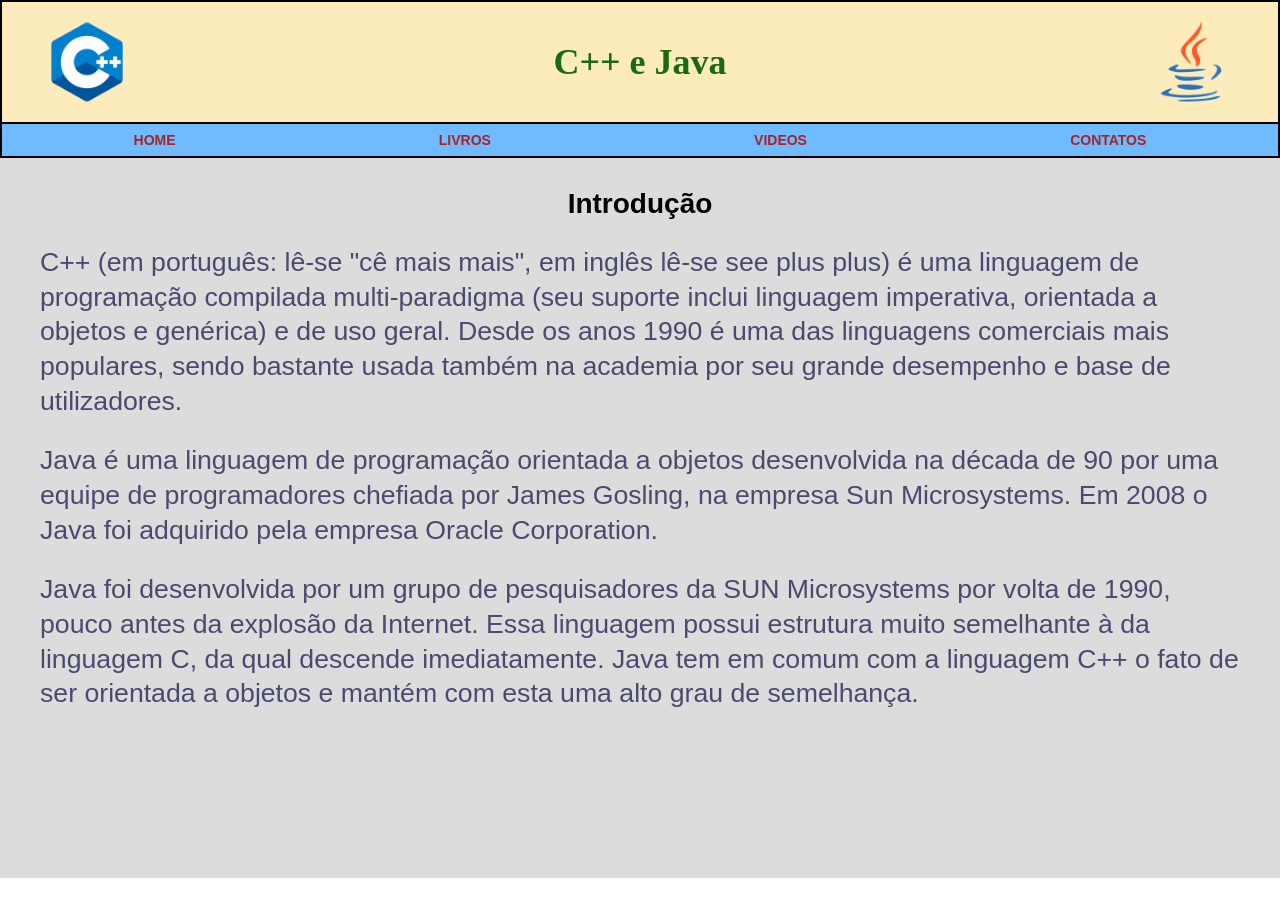
<file: copy.html>
<!DOCTYPE html>
<html lang="pt-BR">
<head>
  <meta charset="UTF-8">
  <meta name="viewport" content="width=device-width, initial-scale=1.0">
  <title>C++ e Java</title>
  <link rel="stylesheet" href="style.css">
</head>
<body>

  <header class="cabecalho">
    <img src="c++ (1).png" alt="Logo C++" class="logo">
    <h1>C++ e Java</h1>
    <img src="java.png" alt="Logo Java" class="logo">
  </header>

  <nav class="menu-navegacao">
    <a href="#">HOME</a>
    <a href="#">LIVROS</a>
    <a href="#">VIDEOS</a>
    <a href="#">CONTATOS</a>
  </nav>

  <main class="conteudo-principal">
    <h2>Introdução</h2>
    
    <p>
      C++ (em português: lê-se "cê mais mais", em inglês lê-se see plus plus) é uma linguagem de programação compilada multi-paradigma (seu suporte inclui linguagem imperativa, orientada a objetos e genérica) e de uso geral. Desde os anos 1990 é uma das linguagens comerciais mais populares, sendo bastante usada também na academia por seu grande desempenho e base de utilizadores.
    </p>

    <p>
      Java é uma linguagem de programação orientada a objetos desenvolvida na década de 90 por uma equipe de programadores chefiada por James Gosling, na empresa Sun Microsystems. Em 2008 o Java foi adquirido pela empresa Oracle Corporation.
    </p>

    <p>
      Java foi desenvolvida por um grupo de pesquisadores da SUN Microsystems por volta de 1990, pouco antes da explosão da Internet. Essa linguagem possui estrutura muito semelhante à da linguagem C, da qual descende imediatamente. Java tem em comum com a linguagem C++ o fato de ser orientada a objetos e mantém com esta uma alto grau de semelhança.
    </p>
  </main>

</body>
</html>
</file>
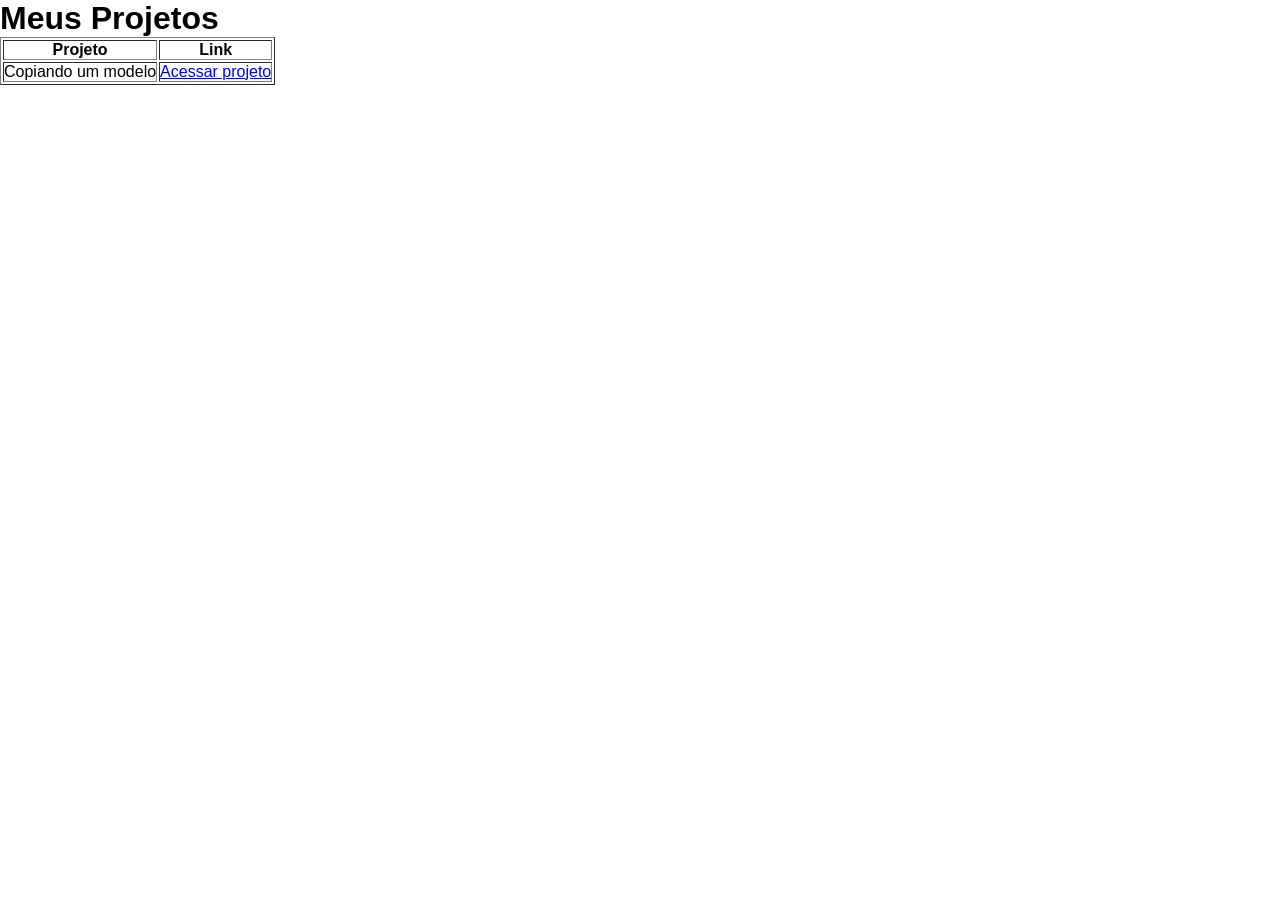
<file: projects.html>
<!DOCTYPE html>
<html lang="pt-BR">
<head>
  <meta charset="UTF-8">
  <title>Projetos</title>
  <link rel="stylesheet" href="style.css">
</head>
<body>
  <h1>Meus Projetos</h1>

  <table border="1">
    <thead>
      <tr>
        <th>Projeto</th>
        <th>Link</th>
      </tr>
    </thead>
    <tbody>
      <tr>
        <td>Copiando um modelo</td>
        <td><a href="copy.html">Acessar projeto</a></td>
      </tr>
    </tbody>
  </table>
</body>
</html>
</file>
<file: style.css>
* {
  margin: 0;
  padding: 0;
  box-sizing: border-box;
}

body {
  font-family: sans-serif;
  background-color: #ffffff;
}

/* Elementos do topo */
.cabecalho {
  background-color: #fcebbb;
  border: 2px solid #000000;
  display: flex;
  justify-content: space-between;
  align-items: center;
  padding: 15px 40px;
}

.cabecalho h1 {
  color: #1a6b10;
  font-size: 36px;
  font-family: serif;
}

.cabecalho img {
  height: 90px;
}

/* Menu do meio */
.menu-navegacao {
  background-color: #70baff;
  display: flex;
  justify-content: space-around;
  padding: 8px 0;
  border-left: 2px solid #000000;
  border-right: 2px solid #000000;
  border-bottom: 2px solid #000000;
}

.menu-navegacao a {
  color: #a82424;
  text-decoration: none;
  font-weight: bold;
  font-size: 14px;
}

/* Área central / Base da página */
.conteudo-principal {
  background-color: #dcdcdc;
  padding: 30px 40px;
  min-height: 80vh;
}

.conteudo-principal h2 {
  text-align: center;
  font-size: 28px;
  margin-bottom: 25px;
  color: #000000;
}

.conteudo-principal p {
  font-family: sans-serif;
  font-size: 20pt;
  color: #4a4a70;
  margin-bottom: 25px;
  line-height: 1.3;
}
</file>
